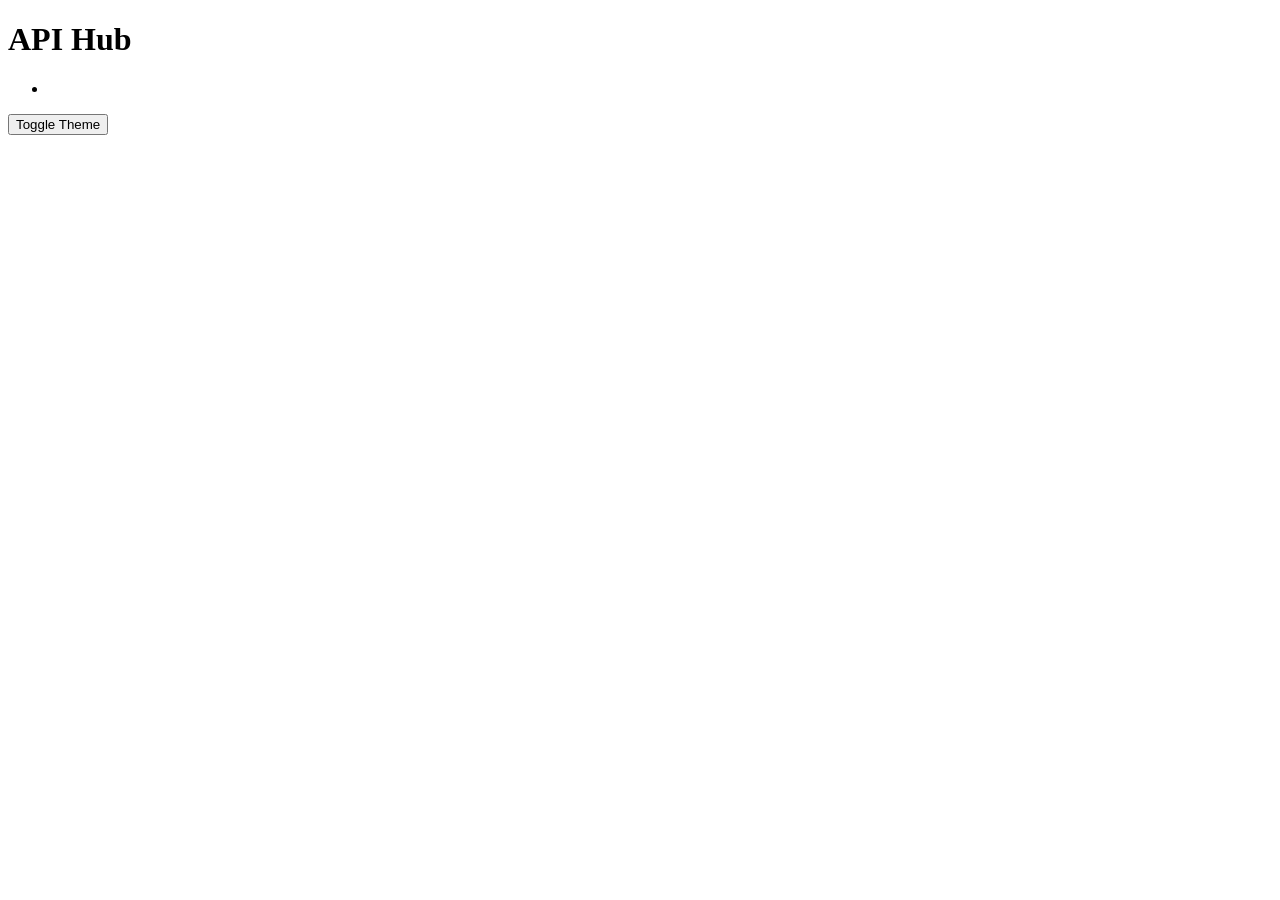
<file: hub/src/main/resources/templates/index.html>
<!DOCTYPE html>
<html lang="en" xmlns:th="https://www.thymeleaf.org">

<head>
    <meta charset="UTF-8">
    <title>Home</title>
    <!-- Links to src/main/resources/static/css/*.css -->
    <link rel="stylesheet" th:href="@{/css/main.css}" type="text/css">
</head>

<body>
    <h1>API Hub</h1>
    <nav class="navbar">
        <ul id="nav-list">
            <li th:each="navItem : ${navItems}">
                <a th:href="${navItem.path}" th:text="${navItem.title}"></a>
            </li>
        </ul>
    </nav>

    <!-- The button element with an explicit action type and ID for JavaScript targeting -->
    <button id="theme-toggle" type="button" aria-label="Toggle color theme">
        Toggle Theme
    </button>
    <!-- Links to src/main/resources/static/js/*.js -->
    <script th:src="@{/js/main.js}" type="text/javascript"></script>
</body>

</html>
</file>
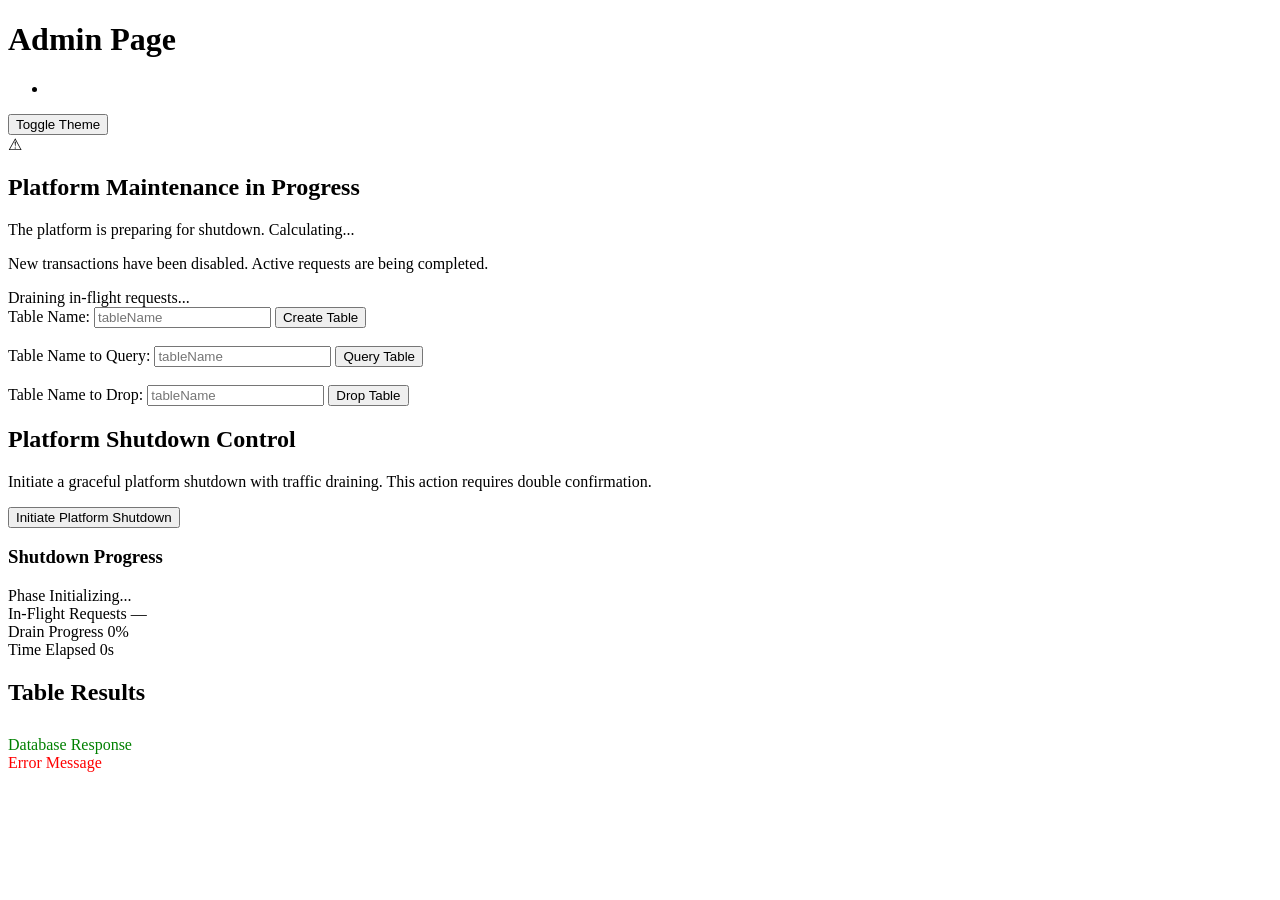
<file: hub/src/main/resources/templates/admin.html>
<!DOCTYPE html>
<html lang="en" xmlns:th="https://www.thymeleaf.org">

<head>
    <meta charset="UTF-8">
    <title th:text="${title}">Pages</title>
    <link rel="stylesheet" th:href="@{/css/main.css}" type="text/css">
</head>

<body>
    <h1>Admin Page</h1>
    <nav class="navbar">
        <ul id="nav-list">
            <li th:each="navItem : ${navItems}">
                <a th:href="${navItem.path}" th:text="${navItem.title}"></a>
            </li>
        </ul>
    </nav>

    <!-- The button element with an explicit action type and ID for JavaScript targeting -->
    <button id="theme-toggle" type="button" aria-label="Toggle color theme">
        Toggle Theme
    </button>

    <!-- Platform Shutdown Banner - shown to all users when shutdown is in progress -->
    <div id="shutdown-banner" class="shutdown-banner hidden" role="alert" aria-live="polite">
        <div class="shutdown-banner-content">
            <div class="shutdown-banner-icon" aria-hidden="true">⚠</div>
            <div class="shutdown-banner-text">
                <h2>Platform Maintenance in Progress</h2>
                <p>The platform is preparing for shutdown. <span id="shutdown-countdown">Calculating...</span></p>
                <p class="shutdown-banner-detail">New transactions have been disabled. Active requests are being completed.</p>
            </div>
            <div class="shutdown-banner-status">
                <div class="shutdown-progress">
                    <div class="shutdown-progress-bar" id="shutdown-progress-bar"></div>
                </div>
                <div id="shutdown-status-text" class="shutdown-status-text">Draining in-flight requests...</div>
            </div>
        </div>
    </div>

    <section id="sqlActions">


        <!-- <form action="#" th:action="@{/admin/create-table}" method="post"> -->
        <form id="create">
            <label>Table Name:</label>
            <input type="text" name="tableName" placeholder="tableName" required/>
            <button type="submit" id="create-table">Create Table</button>
        </form>
        <br/>
        <!-- <form th:action="@{/admin/query-table}" method="post"> -->
        <form id="query">
            <label>Table Name to Query:</label>
            <input type="text" name="tableName" placeholder="tableName" />
            <button type="submit" id="query-table">Query Table</button>
        </form>
        <br/>
        <!-- <form action="#" th:action="@{/admin/drop-table}" method="post"> -->
        <form id="drop">
            <label>Table Name to Drop:</label>
            <input type="text" name="tableName" placeholder="tableName" required/>
            <button type="submit" id="drop-table">Drop Table</button>
        </form>
    </section>

    <!-- Platform Shutdown Control Section (Admin Only) -->
    <section id="shutdownControl" class="admin-section">
        <h2>Platform Shutdown Control</h2>
        <p class="section-description">Initiate a graceful platform shutdown with traffic draining. This action requires double confirmation.</p>
        
        <button id="shutdown-trigger-btn" type="button" class="btn btn-danger" aria-haspopup="dialog" aria-label="Open platform shutdown confirmation dialog">
            Initiate Platform Shutdown
        </button>

        <!-- Double-Confirmation Modal Dialog -->
        <dialog id="shutdown-confirm-modal" class="modal" role="alertdialog" aria-labelledby="modal-title" aria-describedby="modal-description">
            <div class="modal-content">
                <header class="modal-header">
                    <h2 id="modal-title">Confirm Platform Shutdown</h2>
                    <button type="button" class="modal-close" id="modal-close-btn" aria-label="Close confirmation dialog">&times;</button>
                </header>
                <div class="modal-body">
                    <p id="modal-description" class="modal-warning">
                        <strong>Warning:</strong> This will initiate a graceful shutdown of the entire platform. All services will stop accepting new requests and will drain in-flight traffic before terminating.
                    </p>
                    <div class="modal-details">
                        <h3>What will happen:</h3>
                        <ul>
                            <li>All services will immediately stop accepting new requests (readiness → OUT_OF_SERVICE)</li>
                            <li>In-flight requests will be allowed to complete (up to <span id="drain-timeout">20s</span>)</li>
                            <li>Streaming connections will be closed</li>
                            <li>Services will deregister from service discovery</li>
                            <li>Process will terminate after drain completes</li>
                        </ul>
                    </div>
                    <div class="modal-confirmation">
                        <label class="checkbox-label">
                            <input type="checkbox" id="confirm-understand" required>
                            <span>I understand this will shut down the entire platform</span>
                        </label>
                        <label class="checkbox-label">
                            <input type="checkbox" id="confirm-authorized" required>
                            <span>I am authorized to perform this action</span>
                        </label>
                    </div>
                </div>
                <footer class="modal-footer">
                    <button type="button" class="btn btn-secondary" id="modal-cancel-btn">Cancel</button>
                    <button type="button" class="btn btn-danger" id="modal-confirm-btn" disabled>Shutdown Platform</button>
                </footer>
            </div>
        </dialog>

        <!-- Shutdown Status Display (shown after initiation) -->
        <div id="shutdown-status-panel" class="shutdown-status-panel hidden">
            <h3>Shutdown Progress</h3>
            <div class="status-grid">
                <div class="status-item">
                    <span class="status-label">Phase</span>
                    <span class="status-value" id="status-phase">Initializing...</span>
                </div>
                <div class="status-item">
                    <span class="status-label">In-Flight Requests</span>
                    <span class="status-value" id="status-inflight">—</span>
                </div>
                <div class="status-item">
                    <span class="status-label">Drain Progress</span>
                    <span class="status-value" id="status-progress">0%</span>
                </div>
                <div class="status-item">
                    <span class="status-label">Time Elapsed</span>
                    <span class="status-value" id="status-elapsed">0s</span>
                </div>
            </div>
            <div class="shutdown-progress">
                <div class="shutdown-progress-bar" id="status-progress-bar"></div>
            </div>
            <div id="status-log" class="status-log"></div>
        </div>
    </section>

    <section id="sqlResults">
        <div id="results-table">
            <h2 th:text=${tableResults}>Table Results</h2>
            <table th:if="${rows}">
                <tr th:if="!${rows.isEmpty()}">
                    <th th:each="col : ${rows[0].keySet()}" th:text="${col}"></th>
                </tr>
                <tr th:each="row : ${rows}">
                    <td th:each="val : ${row.values()}" th:text="${val}"></td>
                </tr>
            </table>
        </div>
    
    <div id="results-message" style="color: green;" th:text="${message}">Database Response</div>
    <div id="results-error" style="color: red;" th:text="${error}">Error Message</div>
    <!-- Links to src/main/resources/static/js/*.js -->
    <script th:src="@{/js/main.js}" type="text/javascript"></script>
    <script th:src="@{/js/database.js}" type="text/javascript"></script>
    <script th:src="@{/js/shutdown.js}" type="text/javascript"></script>
</body>

</html>
</file>
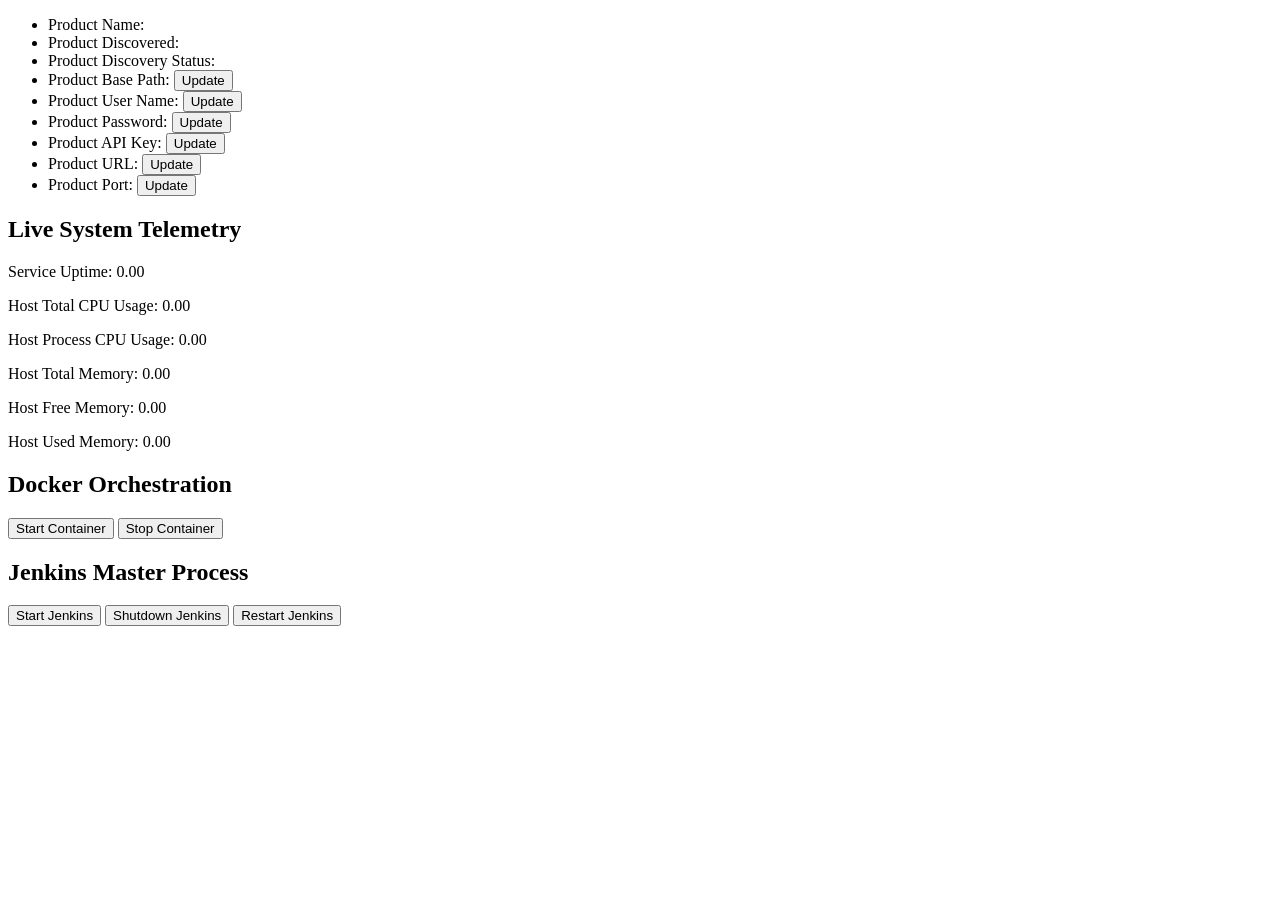
<file: hub/src/main/resources/templates/fragments/jenkins.html>
<!DOCTYPE html>
<html lang="en" xmlns:th="https://www.thymeleaf.org">
<body>
    <div th:fragment="jenkinsContent">
        <div id="content">
            <section>
                <ul id="product-fields">
                    <li>Product Name: <span id="productName"></span></li>
                    <li>Product Discovered: <span id="productDiscovered"></span></li>
                    <li>Product Discovery Status: <span id="productDiscoveryStatus"></span></li>
                    <li>Product Base Path: <span id="productBasePath"></span> <button
                            id="updateProductBasePath">Update</button></li>
                    <li>Product User Name: <span id="productUserName"></span> <button
                            id="updateProductUserName">Update</button></li>
                    <li>Product Password: <span id="productPassword"></span> <button
                            id="updateProductPassword">Update</button></li>
                    <li>Product API Key: <span id="productAPIKey"></span> <button
                            id="updateProductAPIKey">Update</button></li>
                    <li>Product URL: <span id="productURL"></span> <button
                            id="updateProductURL">Update</button></li>
                    <li>Product Port: <span id="productPort"></span> <button
                            id="updateProductPort">Update</button></li>
                </ul>
            </section>
        </div>

        <section id="performance-stats">
            <!-- Real Time Performance Cards -->
            <div class="card">
                <h2>Live System Telemetry</h2>
                <p>Service Uptime: <span id="uptime-display" class="metric-val">0.00</span></p>
                <p>Host Total CPU Usage: <span id="systemCpuLoad-display" class="metric-val">0.00</span></p>
                <p>Host Process CPU Usage: <span id="processCpuLoad-display" class="metric-val">0.00</span></p>
                <p>Host Total Memory: <span id="totalMemory-display" class="metric-val">0.00</span></p>
                <p>Host Free Memory: <span id="freeMemory-display" class="metric-val">0.00</span></p>
                <p>Host Used Memory: <span id="usedMemory-display" class="metric-val">0.00</span></p>
            </div>

            <!-- Devops Controls -->
            <div class="card">
                <h2>Docker Orchestration</h2>
                <button class="btn btn-start" onclick="sendControl('docker', 'start')">Start Container</button>
                <button class="btn btn-stop" onclick="sendControl('docker', 'stop')">Stop Container</button>
            </div>

            <div class="card">
                <h2>Jenkins Master Process</h2>
                <button class="btn btn-start" onclick="sendControl('jenkins', 'start')">Start Jenkins</button>
                <button class="btn btn-stop" onclick="sendControl('jenkins', 'stop')">Shutdown Jenkins</button>
                <button class="btn btn-stop" onclick="sendControl('jenkins', 'restart')">Restart Jenkins</button>
            </div>
        </section>
        <div id="log-output" style="color: #aaa; font-style: italic;"></div>

        <!-- Jenkins-specific scripts -->
        <script th:src="@{/js/products.js}" type="text/javascript"></script>
        <script th:src="@{/js/updateFields.js}" type="text/javascript"></script>
        <script th:src="@{/js/devOpsProducts.js}" type="text/javascript"></script>
    </div>
</body>
</html>
</file>
